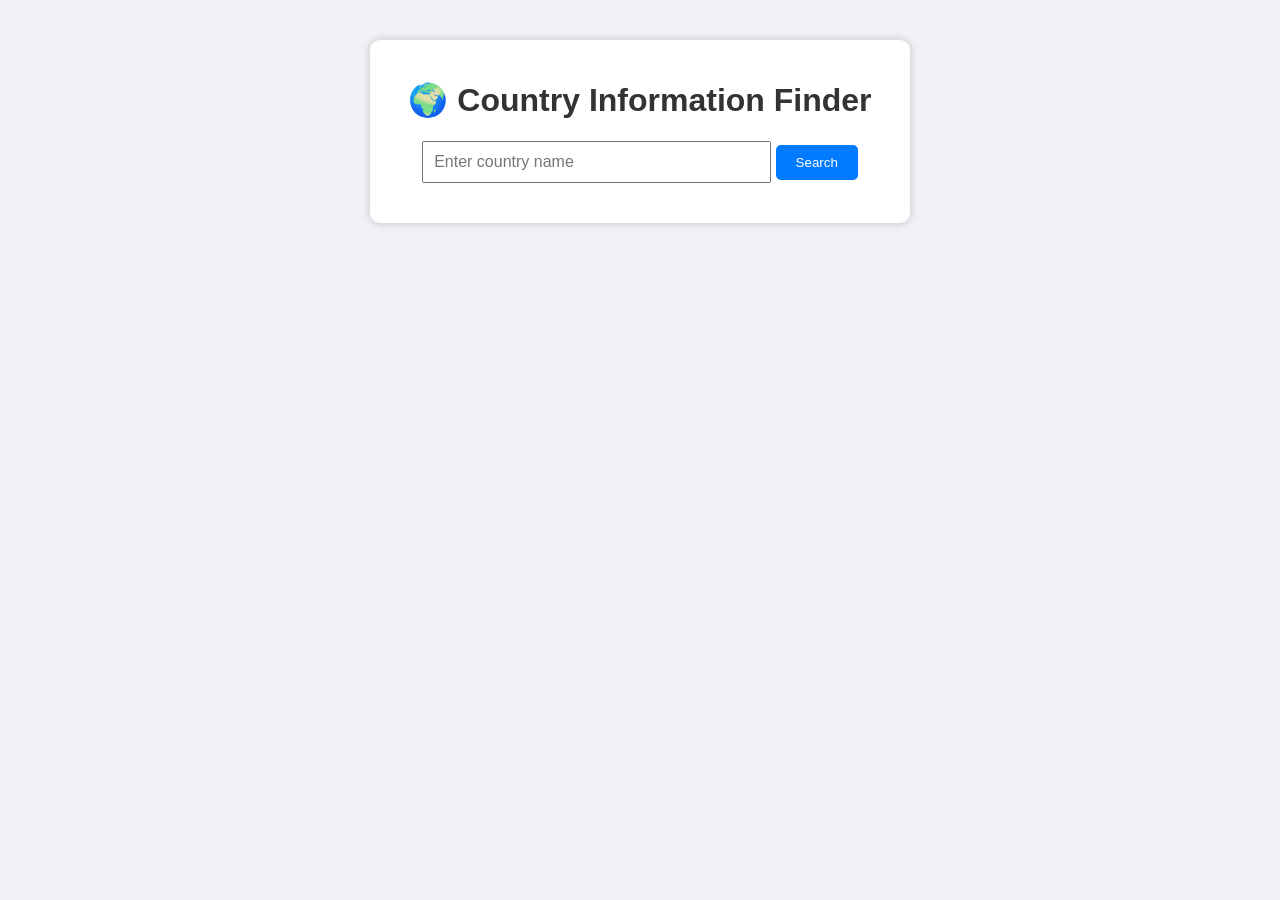
<file: index.html>
<!DOCTYPE html>
<html lang="en">
<head>
    <meta charset="UTF-8">
    <meta name="viewport" content="width=device-width, initial-scale=1.0">
    <title>Country Information Finder</title>
    <link rel="stylesheet" href="style.css">
</head>
<body>

<div class="container">
    <h1>🌍 Country Information Finder</h1>

    <div class="search-box">
        <input type="text" id="countryInput" placeholder="Enter country name">
        <button onclick="searchCountry()">Search</button>
    </div>

    <div id="result"></div>

</div>

<script src="script.js"></script>

</body>
</html>
</file>
<file: style.css>
/* * {
    box-sizing: border-box;
    margin: 0;
    padding: 0;
    font-family: 'Segoe UI', Tahoma, Geneva, Verdana, sans-serif;
}

body {
    background-color: #f4f7f6;
    display: flex;
    justify-content: center;
    align-items: center;
    min-height: 100vh;
    padding: 20px;
}

.container {
    background: #ffffff;
    padding: 30px;
    border-radius: 12px;
    box-shadow: 0 8px 24px rgba(0, 0, 0, 0.1);
    max-width: 450px;
    width: 100%;
    text-align: center;
}

h1 {
    margin-bottom: 20px;
    color: #2c3e50;
    font-size: 1.8rem;
}

.search-box {
    display: flex;
    gap: 10px;
    margin-bottom: 25px;
}

.search-box input {
    flex: 1;
    padding: 12px;
    border: 2px solid #ddd;
    border-radius: 6px;
    font-size: 1rem;
    outline: none;
    transition: border-color 0.3s;
}

.search-box input:focus {
    border-color: #27ae60;
}

.search-box button {
    padding: 12px 20px;
    background-color: #27ae60;
    color: white;
    border: none;
    border-radius: 6px;
    font-size: 1rem;
    font-weight: bold;
    cursor: pointer;
    transition: background-color 0.3s;
}

.search-box button:hover {
    background-color: #219150;
}

.result-card {
    border-top: 2px solid #eee;
    padding-top: 20px;
}

.hidden {
    display: none;
}

.flag-img {
    width: 150px;
    height: auto;
    border-radius: 8px;
    box-shadow: 0 4px 8px rgba(0, 0, 0, 0.15);
    margin-bottom: 15px;
}

.country-title {
    color: #2c3e50;
    font-size: 1.5rem;
    margin-bottom: 15px;
}

.detail-item {
    font-size: 1.05rem;
    color: #555;
    margin: 8px 0;
    text-align: left;
    background: #f9f9f9;
    padding: 10px 15px;
    border-radius: 6px;
}

.detail-item span {
    font-weight: bold;
    color: #333;
}

.message {
    font-size: 1.05rem;
    font-weight: 500;
    margin-top: 15px;
}

.error {
    color: #e74c3c;
}

.loading {
    color: #3498db;
} */

body{
    font-family: Arial, Helvetica, sans-serif;
    background:#f0f2f5;
    margin:0;
    padding:0;
}

.container{
    width:500px;
    margin:40px auto;
    background:white;
    padding:20px;
    border-radius:10px;
    box-shadow:0 0 10px rgba(0,0,0,0.2);
    text-align:center;
}

h1{
    color:#333;
}

.search-box{
    margin:20px 0;
}

input{
    width:65%;
    padding:10px;
    font-size:16px;
}

button{
    padding:10px 20px;
    background:#007bff;
    color:white;
    border:none;
    cursor:pointer;
    border-radius:5px;
}

button:hover{
    background:#0056b3;
}

#result{
    margin-top:20px;
}

img{
    width:180px;
    margin-top:15px;
    border:1px solid #ccc;
}

.card{
    padding:20px;
    border-radius:8px;
    background:#fafafa;
}

.error{
    color:red;
    font-weight:bold;
}
</file>
